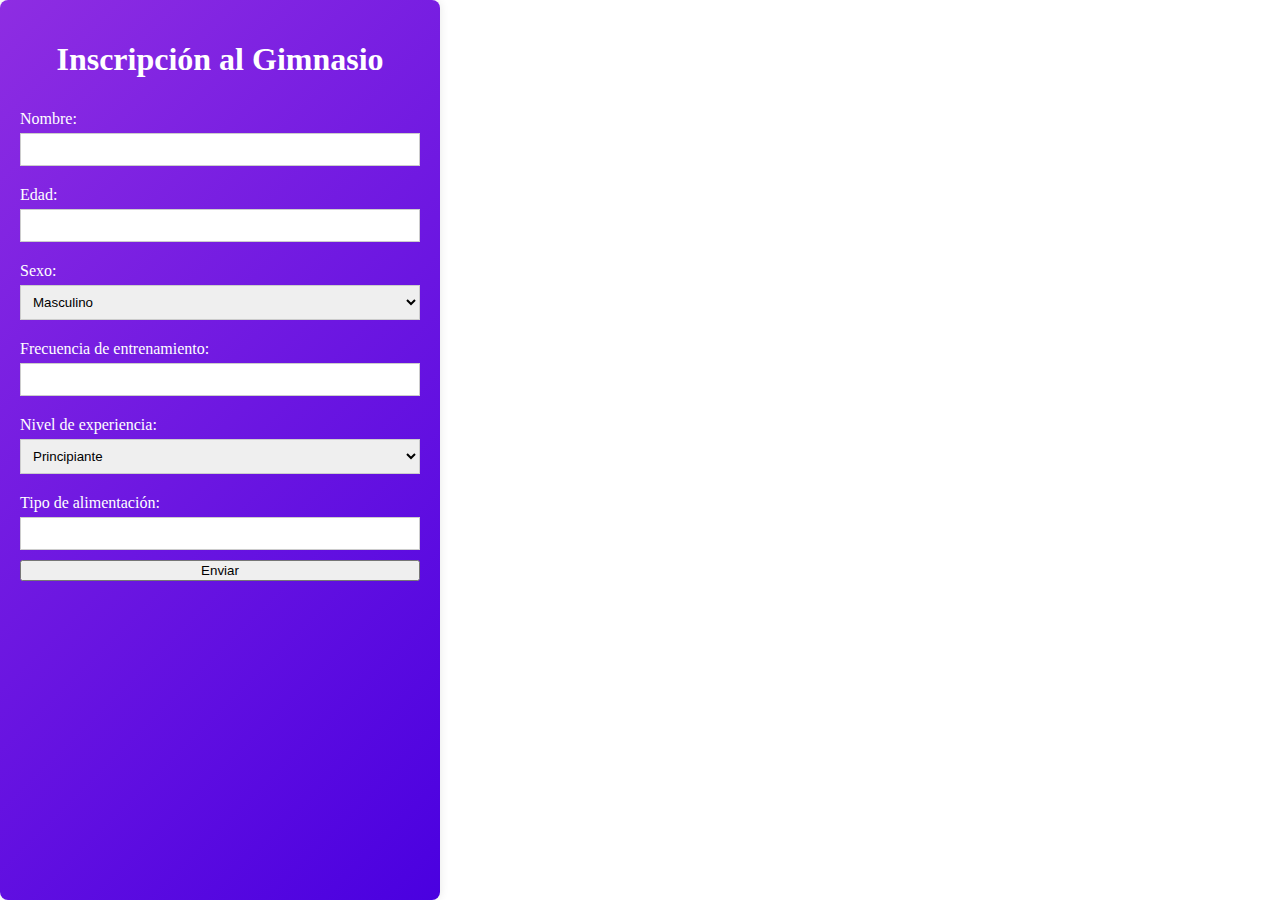
<file: nuevo proyecto/index.html>
<!DOCTYPE html>
<html lang="es">
<head>
    
   
<meta charset="UTF-8">
    <meta name="viewport" content="width=device-width, initial-scale=1.0">
    
  
<title>Inscripción al Gimnasio</title>
    <link rel="stylesheet" href="inicio.css">
</head>
<body>

    

<div class="formulario">
        
      
<h1>Inscripción al Gimnasio</h1>
        
        
<form id="formularioInscripcion">
            
         
<label for="nombre">Nombre:</label>
            <input type="text" id="nombre" name="nombre" required>

            

       
<label for="edad">Edad:</label>
            <input type="number" id="edad" name="edad" required>

            

 
<label for="sexo">Sexo:</label>
            <select id="sexo" name="sexo" required>
                
     
<option value="masculino">Masculino</option>
                
      
<option value="femenino">Femenino</option>
            
       
</select>

            <label for="frecuencia">Frecuencia de entrenamiento:</label>
            
            
<input type="text" id="frecuencia" name="frecuencia" required>

            <label for="experiencia">Nivel de experiencia:</label>
            
   
<select id="experiencia" name="experiencia" required>
                
                
<option value="principiante">Principiante</option>
                
             
<option value="intermedio">Intermedio</option>
                
 
<option value="avanzado">Avanzado</option>
            
            
</select>

            <label for="alimentacion">Tipo de alimentación:</label>
            <input type="text" id="alimentacion" name="alimentacion" required>

            

  
<button type="button" onclick="enviarInscripcion()">Enviar</button>
        
      
</form>

        <p id="mensaje"></p>
    </div>

    <script src="inicio.js"></script>
</body>
</html>
</file>
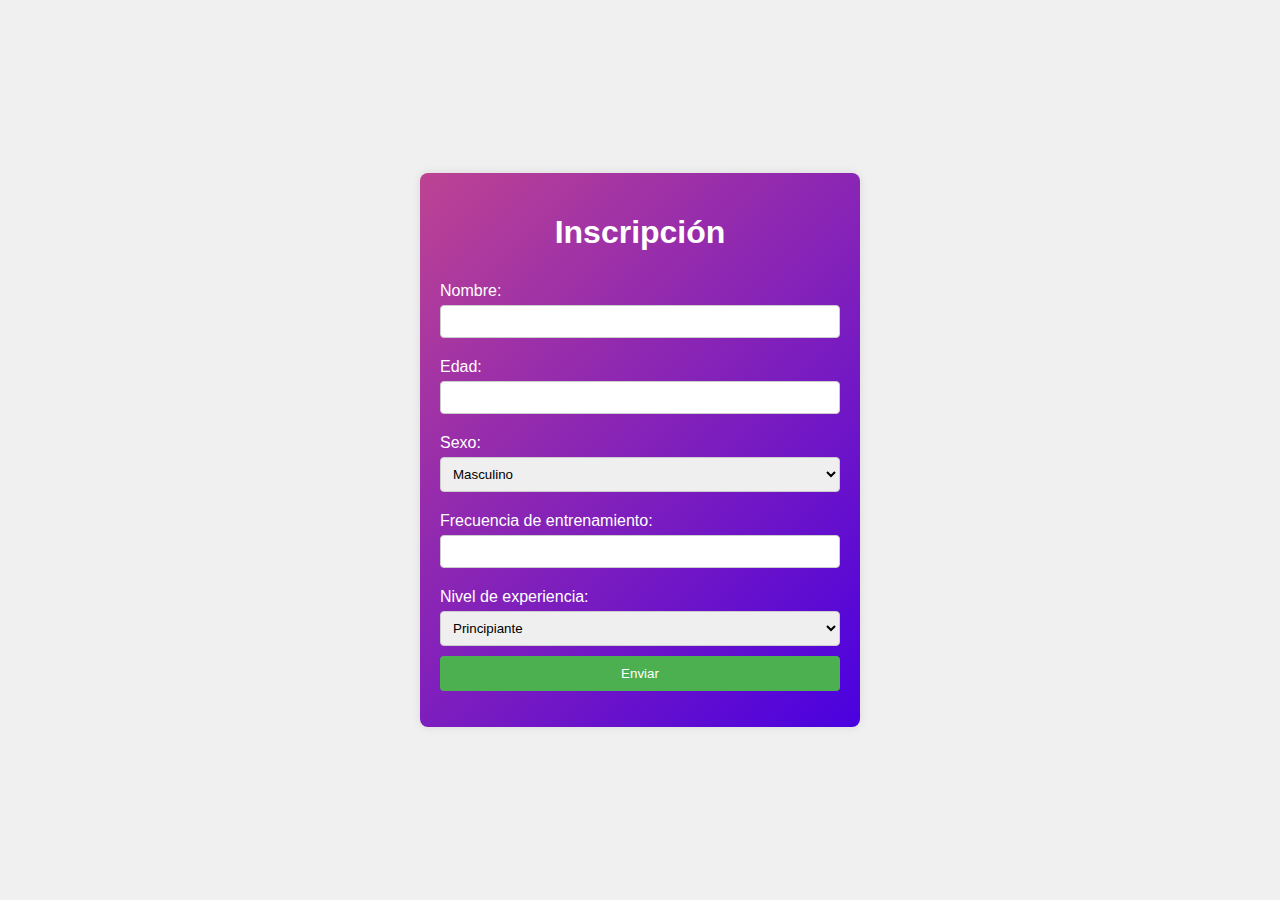
<file: nuevo proyecto/nuevo proyecto/index.html>
<!DOCTYPE html>
<html lang="es">
<head>  
<meta charset="UTF-8">
    <meta name="viewport" content="width=device-width, initial-scale=1.0">
    
<title>Inscripción al Gimnasio</title>
    <link rel="stylesheet" href="inicio.css">
</head>
<body>
    <div class="formulario">
        <h1>Inscripción</h1>
        <form id="formularioInscripcion">
        <label for="nombre">Nombre:</label>
        <input type="text" id="nombre" name="nombre" required>       
        <label for="edad">Edad:</label>
       <input type="number" id="edad" name="edad" required> 
        <label for="sexo">Sexo:</label>
        <select id="sexo" name="sexo" required>     
        <option value="masculino">Masculino</option>
        <option value="femenino">Femenino</option>
   
    </select>
        <label for="frecuencia">Frecuencia de entrenamiento:</label>            
        <input type="text" id="frecuencia" name="frecuencia" required>            <label for="experiencia">Nivel de experiencia:</label>
        <select id="experiencia" name="experiencia" required>
        <option value="principiante">Principiante</option>        
        <option value="intermedio">Intermedio</option>
        <option value="avanzado">Avanzado</option>
    </select>
    <button type="button" onclick="enviarInscripcion()">Enviar</button>
    </form>
        <p id="mensaje"></p>
    </div>
    <script src="inicio.js"></script>

</body>
</html>
</file>
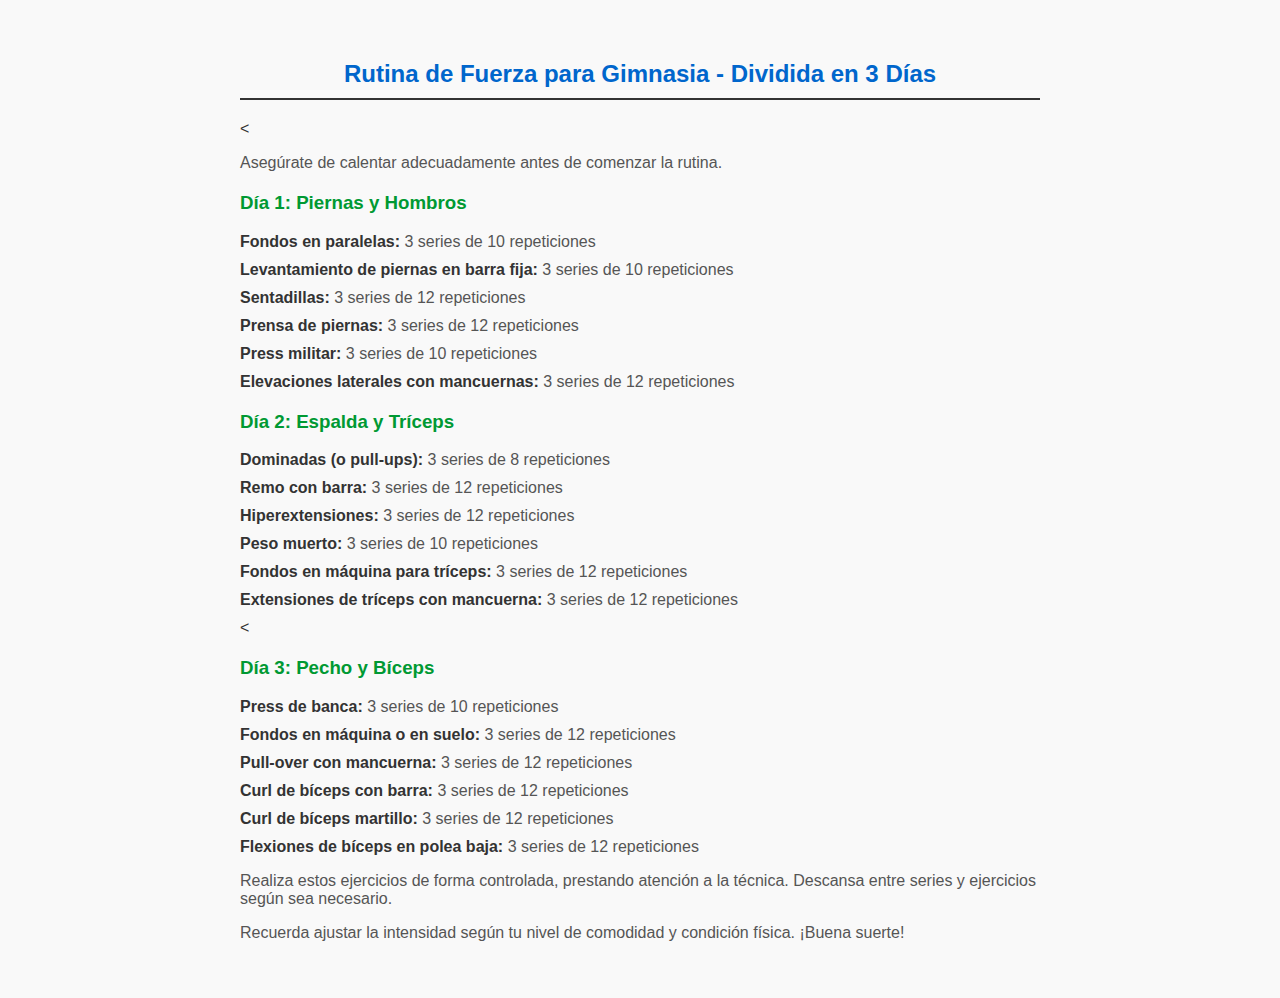
<file: nuevo proyecto/hp20a30años.html>
<!DOCTYPE html>
<html lang="es">
<head>
    <meta charset="UTF-8">
    
   
<meta name="viewport" content="width=device-width, initial-scale=1.0">
    <title>Rutina de Fuerza para Gimnasia</title>
     
    <link rel="stylesheet" href="rutina.css">

</head>
<body>
    <h2>Rutina de Fuerza para Gimnasia - Dividida en 3 Días</h2>
    
    
    
    <
<p>Asegúrate de calentar adecuadamente antes de comenzar la rutina.</p>

    

<h3>Día 1: Piernas y Hombros</h3>
    <ul>
        
        
<li><strong>Fondos en paralelas:</strong> 3 series de 10 repeticiones</li>
        <li><strong>Levantamiento de piernas en barra fija:</strong> 3 series de 10 repeticiones</li>
        
    
<li><strong>Sentadillas:</strong> 3 series de 12 repeticiones</li>
        
  
<li><strong>Prensa de piernas:</strong> 3 series de 12 repeticiones</li>
        
   
<li><strong>Press militar:</strong> 3 series de 10 repeticiones</li>
        <li><strong>Elevaciones laterales con mancuernas:</strong> 3 series de 12 repeticiones</li>
    
    </
</ul>

    

   
<h3>Día 2: Espalda y Tríceps</h3>
    <ul>
        
    
<li><strong>Dominadas (o pull-ups):</strong> 3 series de 8 repeticiones</li>
        <li><strong>Remo con barra:</strong> 3 series de 12 repeticiones</li>
        <li><strong>Hiperextensiones:</strong> 3 series de 12 repeticiones</li>
        
       
<li><strong>Peso muerto:</strong> 3 series de 10 repeticiones</li>
        <li><strong>Fondos en máquina para tríceps:</strong> 3 series de 12 repeticiones</li>
        <li><strong>Extensiones de tríceps con mancuerna:</strong> 3 series de 12 repeticiones</li>
    
    <
</ul>

    <h3>Día 3: Pecho y Bíceps</h3>
    
  
<ul>
        <li><strong>Press de banca:</strong> 3 series de 10 repeticiones</li>
        <li><strong>Fondos en máquina o en suelo:</strong> 3 series de 12 repeticiones</li>
        <li><strong>Pull-over con mancuerna:</strong> 3 series de 12 repeticiones</li>
        <li><strong>Curl de bíceps con barra:</strong> 3 series de 12 repeticiones</li>
        <li><strong>Curl de bíceps martillo:</strong> 3 series de 12 repeticiones</li>
        <li><strong>Flexiones de bíceps en polea baja:</strong> 3 series de 12 repeticiones</li>
    </ul>

    <p>Realiza estos ejercicios de forma controlada, prestando atención a la técnica. Descansa entre series y ejercicios según sea necesario.</p>

    <p>Recuerda ajustar la intensidad según tu nivel de comodidad y condición física. ¡Buena suerte!</p>
</body>
</html>
</file>
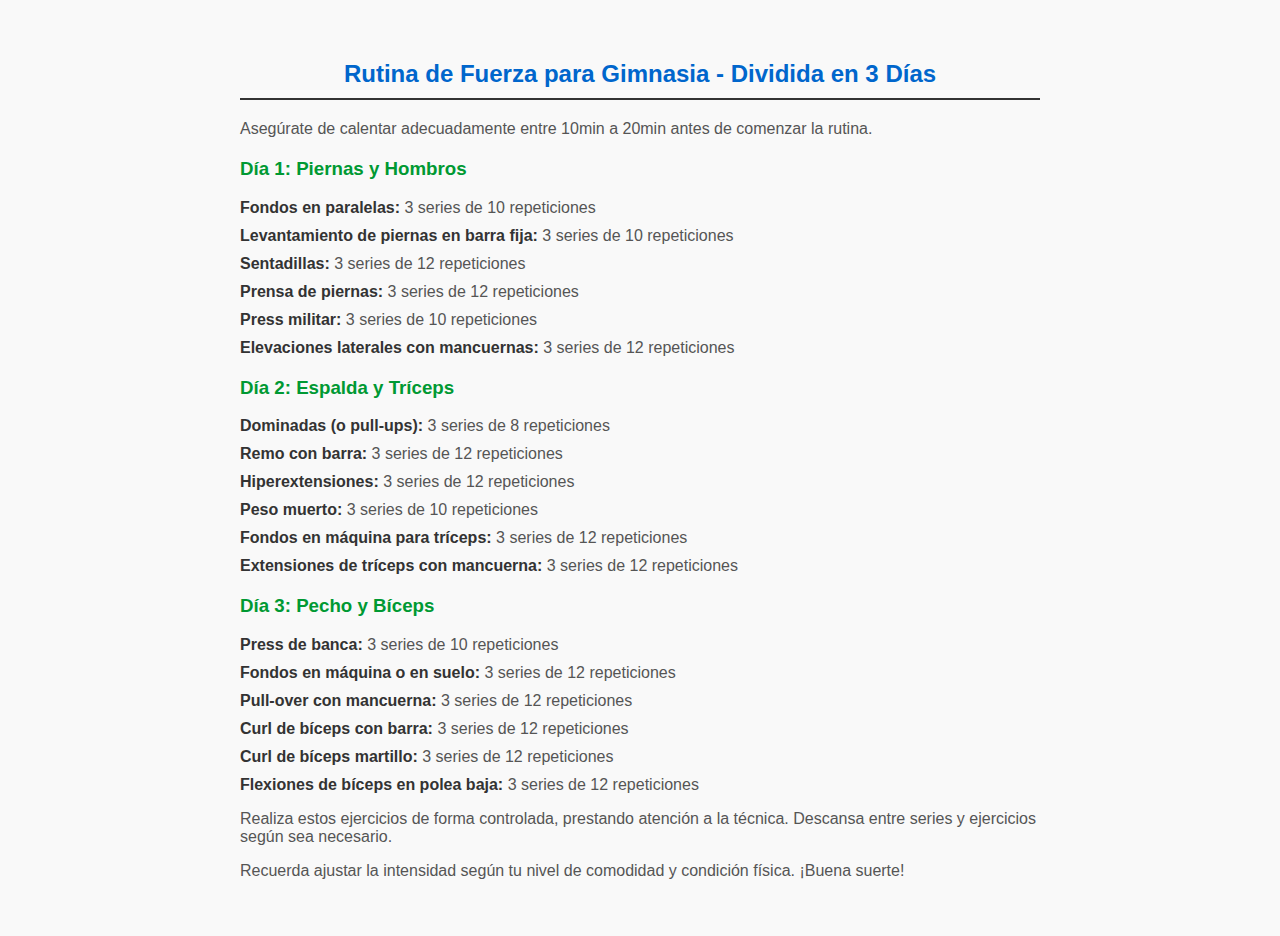
<file: nuevo proyecto/nuevo proyecto/hp20a30años.html>
<!DOCTYPE html>
<html lang="es">
<head>
    <meta charset="UTF-8">
    
   
<meta name="viewport" content="width=device-width, initial-scale=1.0">
    <title>Rutina inicial de Fuerza </title>
     
    <link rel="stylesheet" href="rutina.css">

</head>
<body>
    <h2>Rutina de Fuerza para Gimnasia - Dividida en 3 Días</h2>
    <p>Asegúrate de calentar adecuadamente entre 10min a 20min antes de comenzar la rutina.</p>
    <h3>Día 1: Piernas y Hombros</h3>
    <ul>
        <li><strong>Fondos en paralelas:</strong> 3 series de 10 repeticiones</li>
        <li><strong>Levantamiento de piernas en barra fija:</strong> 3 series de 10 repeticiones</li>        
        <li><strong>Sentadillas:</strong> 3 series de 12 repeticiones</li> 
        <li><strong>Prensa de piernas:</strong> 3 series de 12 repeticiones</li>
        <li><strong>Press militar:</strong> 3 series de 10 repeticiones</li>
        <li><strong>Elevaciones laterales con mancuernas:</strong> 3 series de 12 repeticiones</li>
    </ul>
    <h3>Día 2: Espalda y Tríceps</h3>
    <ul>
        <li><strong>Dominadas (o pull-ups):</strong> 3 series de 8 repeticiones</li>
        <li><strong>Remo con barra:</strong> 3 series de 12 repeticiones</li>
        <li><strong>Hiperextensiones:</strong> 3 series de 12 repeticiones</li>
        <li><strong>Peso muerto:</strong> 3 series de 10 repeticiones</li>
        <li><strong>Fondos en máquina para tríceps:</strong> 3 series de 12 repeticiones</li>
        <li><strong>Extensiones de tríceps con mancuerna:</strong> 3 series de 12 repeticiones</li>
    </ul>
    <h3>Día 3: Pecho y Bíceps</h3>
    <ul>
        <li><strong>Press de banca:</strong> 3 series de 10 repeticiones</li>
        <li><strong>Fondos en máquina o en suelo:</strong> 3 series de 12 repeticiones</li>
        <li><strong>Pull-over con mancuerna:</strong> 3 series de 12 repeticiones</li>
        <li><strong>Curl de bíceps con barra:</strong> 3 series de 12 repeticiones</li>
        <li><strong>Curl de bíceps martillo:</strong> 3 series de 12 repeticiones</li>
        <li><strong>Flexiones de bíceps en polea baja:</strong> 3 series de 12 repeticiones</li>
    </ul>
    <p>Realiza estos ejercicios de forma controlada, prestando atención a la técnica. Descansa entre series y ejercicios según sea necesario.</p>
    <p>Recuerda ajustar la intensidad según tu nivel de comodidad y condición física. ¡Buena suerte!</p>
    <script src="inicio.js" ></script>
</body>
</html>
</file>
<file: nuevo proyecto/inicio.css>
body {
    
  fo
font-family: Arial, sans-serif;
  
  backgroun

  ba
background-color: #f0f0f0;
  
 
margin: 0;
  
 
padding: 0;
  
 
display: flex;
  
  al
align-items: center;
  
  justi
justify-content: center;
  height: 100vh;
}

.formulario {
  
 
background: linear-gradient(135deg, #8E2DE2, #4A00E0);
  
  
padding: 20px;
  border-radius: 8px;
  box-shadow: 0 0 10px rgba(0, 0, 0, 0.1);
  

max-width: 400px;
  width: 100%;
}

h1 {
  

text-align: center;
  color: #fff; /* Texto en color blanco */
}

form {
  
 
display: flex;
  
 
flex-direction: column;
}

label {
  
 
margin-top: 10px;
  
 
color: #fff; /* Texto en color blanco */
}

input, select {
  padding: 8px;
  margin-top: 5px;
  
 
margin-bottom: 10px;
  
 
border: 1px solid #ccc;
  
  bord
border-radius: 4px;
}


}

butt
button {
  background-color: #4caf50;
  color: white;
  
  padd
padding: 10px;
  
  bo
border: none;
  border-radius: 4px;
  cursor: pointer;
}

button:hover {
  background-color: #45a049;
}

#mensaje {
  margin-top: 10px;
  
 
color: #fff; /* Texto en color blanco */
  text-align: center;
}
</file>
<file: nuevo proyecto/nuevo proyecto/inicio.css>
body {
  font-family: Arial, sans-serif; 
  background-color: #f0f0f0;
  margin: 0;
  padding: 0;
  display: flex;
  align-items: center;
  justify-content: center;
  height: 100vh;
}
.formulario {
  background: linear-gradient(135deg, #bd4392, #4A00E0);
  padding: 20px;
  border-radius: 8px;
  box-shadow: 0 0 10px rgba(0, 0, 0, 0.1);
  max-width: 400px;
  width: 100%;
}
h1 {
  text-align: center;
  color: #fff; /* Texto en color blanco */
}
form {
  display: flex;
  flex-direction: column;
}
label {
  margin-top: 10px; 
  color: #fff; /* Texto en color blanco */
}
input, select {
  padding: 8px;
  margin-top: 5px;
  margin-bottom: 10px;
  border: 1px solid #ccc;
  border-radius: 4px;
}
button {
  background-color: #4caf50;
  color: white;
  padding: 10px;
  border: none;
  border-radius: 4px;
  cursor: pointer;
}
button:hover {
  background-color: #45a049;
}
#mensaje {
  margin-top: 10px;
  color: #fff; /* Texto en color blanco */
  text-align: center;
}
</file>
<file: nuevo proyecto/rutina.css>
body {
    font-family: 'Arial', sans-serif;
    max-width: 800px;
    margin: 20px auto;
    padding: 20px;
    background-color: #f9f9f9;
    color: #333;
}
h2 {
    border-bottom: 2px solid #333;
    padding-bottom: 10px;
    color: #0066cc;
    text-align: center;
}
h3 {
    margin-top: 20px;
    color: #009933;
}
ul {
    list-style-type: none;
    padding: 0;
}
li {
    margin-bottom: 10px;
    color: #555;
}
strong {
    color: #333;
}
p {
    color: #555;
}
</file>
<file: nuevo proyecto/nuevo proyecto/rutina.css>
body {
    font-family: 'Arial', sans-serif;
    max-width: 800px;
    margin: 20px auto;
    padding: 20px;
    background-color: #f9f9f9;
    color: #333;
}
h2 {
    border-bottom: 2px solid #333;
    padding-bottom: 10px;
    color: #0066cc;
    text-align: center;
}
h3 {
    margin-top: 20px;
    color: #009933;
}
ul {
    list-style-type: none;
    padding: 0;
}
li {
    margin-bottom: 10px;
    color: #555;
}
strong {
    color: #333;
}
p {
    color: #555;
}
.formulario {
    background: linear-gradient(135deg, #8E2DE2, #4A00E0);
    padding: 20px;
    border-radius: 8px;
    box-shadow: 0 0 10px rgba(0, 0, 0, 0.1);
    max-width: 400px;
    width: 100%;
  }
</file>
